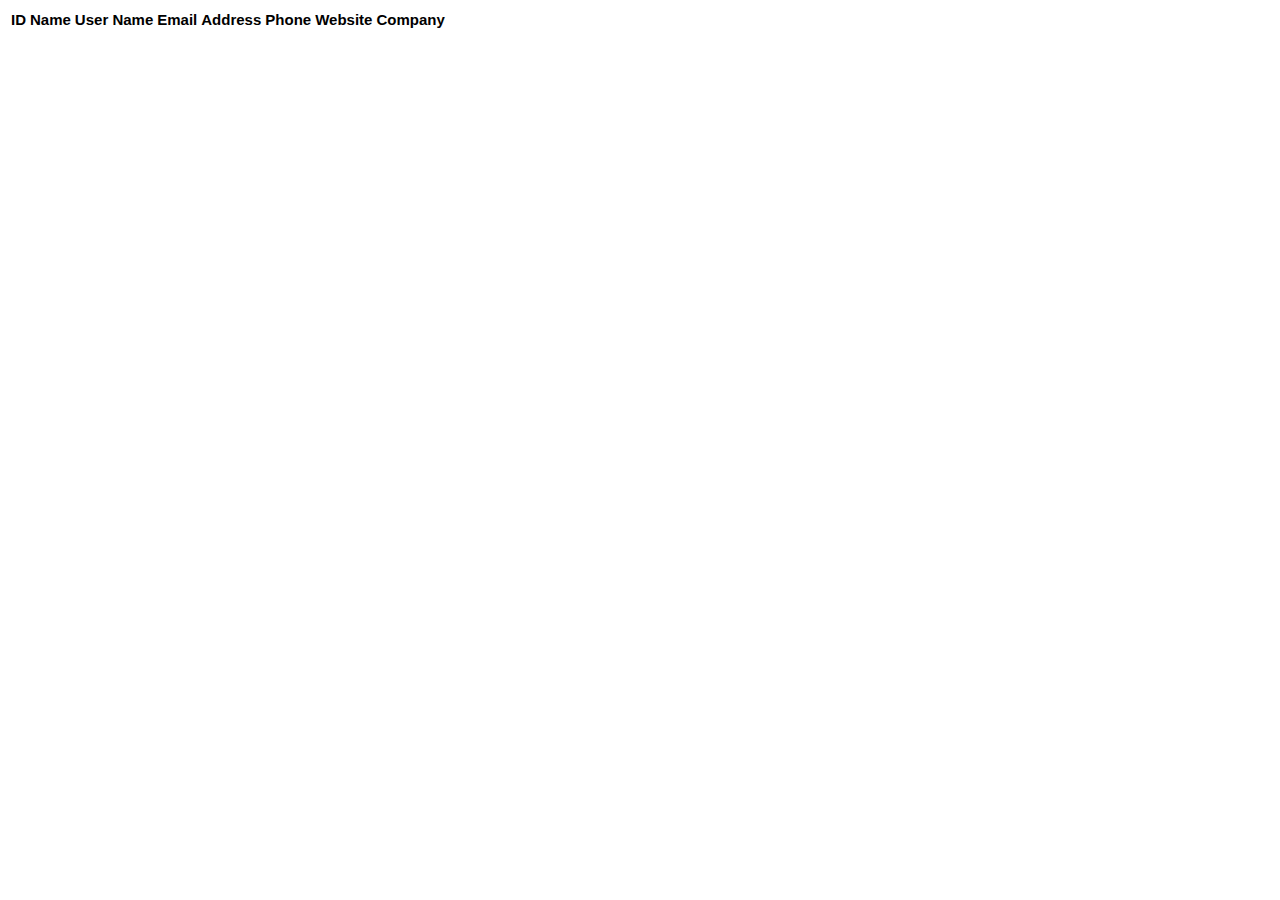
<file: asyncAwait/asyncAwait.html>
<!DOCTYPE html>
<html lang="en">

<head>
    <title>AsyncAwait</title>
    <link rel="stylesheet" href="./main.css">
</head>

<body>
    <table class="mainTab">
        <thead>
            <tr>
                <th>ID</th>
                <th>Name</th>
                <th>User Name</th>
                <th>Email</th>
                <th>Address</th>
                <th>Phone</th>
                <th>Website</th>
                <th>Company</th>
            </tr>
        </thead>
        <tbody class="Tbody" id="tb">

        </tbody>
    </table>
    <script src="./asyncAwait.js"></script>
</body>

</html>
</file>
<file: asyncAwait/main.css>
.mainTab {
        font-size: 15px;
        font-family: sans-serif;
    }
    
    .tabele {
        border-top: solid;
        border-bottom: solid;
        text-align: center;
        width: auto;
        border-color: deepskyblue;
        margin-left: 0px;
    }
    
    .tabrow {}
</file>
